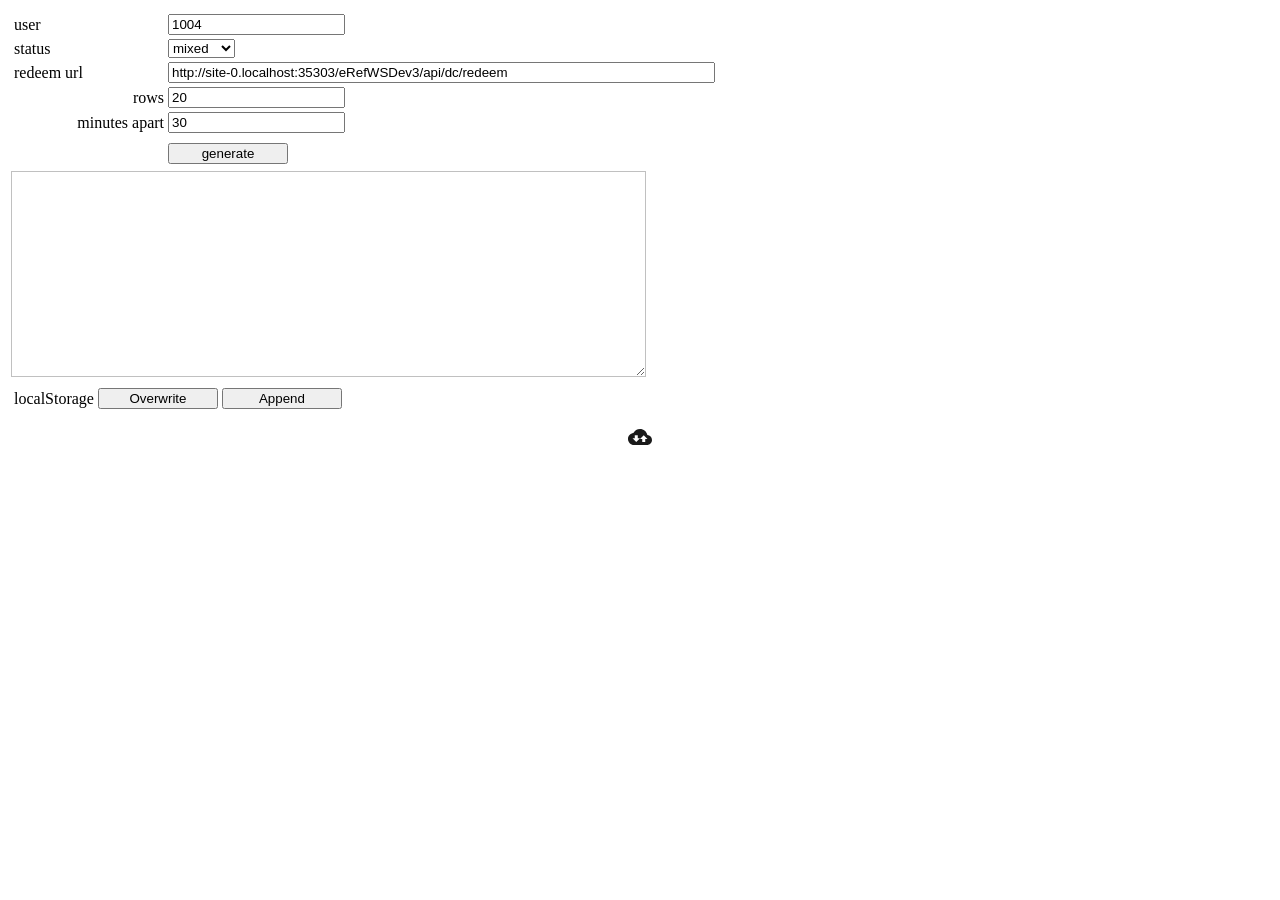
<file: cws/redeemGen.html>
<!DOCTYPE html>
<html lang="en" class="bg-color">

  <head>
    <title>CwS - Provider: redeemGen</title>
    <script type="text/javascript" src="scripts/libraries/jquery-3.3.1.js"></script>
    <style>
        div.label {
            width:150px;
        }
        div.output { font-family: monospace; }
        input.button { width:120px;}
    </style>
  </head>
 
  <body>

    <table style="width:100%;height:100%">
        <tr>
            <td>
                
                <!-- INPUT  -->

                <table>

                    <tr>
                        <td>
                            <div class="label">user</div>
                        </td>
                        <td>
                            <input type="text" class="user" value="1004">
                        </td>
                    </tr>
                    <tr>
                        <td>
                            <div class="label">status</div>
                        </td>
                        <td>
                            <select class="status">
                                <option value="random">mixed</option>
                                <option value="queued">queued</option>
                                <option value="submit">submit</option>
                                <option value="failed">failed</option>
                            </select>
                        </td>
                    </tr>
                    <tr>
                        <td>
                            <div class="label">redeem url</div>
                        </td>
                        <td>
                            <input type="text" class="redeemURL" value="" >
                        </td>
                    </tr>
                    <tr>
                        <td style="text-align:right">
                            <div class="label">rows</div>
                        </td>
                        <td>
                            <input type="text" class="rows" value="20">
                        </td>
                    </tr>
                    <tr>
                        <td style="text-align:right">
                            <div class="label">minutes apart</div>
                        </td>
                        <td>
                            <input type="text" class="minSpread" value="30">
                        </td>
                    </tr>
                </table>

            </td>
        </tr>

        <tr>
            <td>
                <table>
                    <tr>
                        <td>
                            <div class="label"></div>
                        </td>
                        <td>
                            <input type="button" class="button" value="generate" onclick="generate()">
                        </td>
                    </tr>
                </table>
            </td>
        </tr>

        <tr>
            <td>
                
                <!-- OUTPUT  -->

                <!-- <div class="output" style="width:600px;height:100%;min-height:200px;border:1px solid #C0C0C0;overflow: scroll"></div>  -->
                <textarea class="output" style="min-width:50%;height:100%;min-height:200px;border:1px solid #C0C0C0;overflow: scroll"></textarea> 

            </td>
        </tr>

        <tr>
            <td>
                <table>
                    <tr>
                        <td>
                            <div style="text-align:right">localStorage</div>
                        </td>
                        <td>
                                <input type="button" class="button" value="Overwrite" onclick="writeToLocalStorage(true)">
                                <input type="button" class="button" value="Append" onclick="writeToLocalStorage(false)">
                        </td>
                    </tr>
                </table>
            </td>
        </tr>
    </table>

    <script>

        $('input.redeemURL').css ( 'width',  $('textarea.output').css('width').replace('px','') - 90 );

        $('input.redeemURL').val ( location.origin + '/eRefWSDev3/api/dc/redeem')

        if ( localStorage.getItem ('session') )
        {
            $('input.user').val ( JSON.parse(localStorage.getItem ('session')).user )
        }

        http://localhost:8080/eRefWSDev3/api/dc/redeem
    
    function generate()
    {
        var myTemplate = template();
        var myDateTimeSeed = new Date();
        var myResult = '', tmpRow = '';

        for (var i = 1; i <= $('input.rows').val(); i++) 
        {
            myDateTimeSeed = getCalcTime(myDateTimeSeed,$('input.minSpread').val () * -1)
            var myDate = getTodayDate(myDateTimeSeed);
            var myTime = getTimeNow(myDateTimeSeed);
            var myUniqueItm = (new Date() ).toISOString();
    
            tmpRow = myTemplate;

            let newID = generateRandomString(8);
            let rnd8 = generateRandomNumber(8);
            let rnd12 = generateRandomNumber(12);
            let mystatus = ( ($('select.status').val() == 'random') ? getRandomWord('submit,queued,failed',myUniqueItm) : $('select.status').val() );

            tmpRow = tmpRow.replace( /{NEWID}/g, newID );
            tmpRow = tmpRow.replace( /{NUMERIC8}/g, generateRandomNumber(8) );
            tmpRow = tmpRow.replace( /{NUMERIC12}/g, rnd12 );
            tmpRow = tmpRow.replace( /{DATETODAY}/g, myDate );
            tmpRow = tmpRow.replace( /{TIMENOW}/g, myTime );
            tmpRow = tmpRow.replace( /{user}/g, $('input.user').val() );
            tmpRow = tmpRow.replace( /{status}/g, mystatus );
            tmpRow = tmpRow.replace( /{redeemURL}/g, $('input.redeemURL').val() );

            myResult += tmpRow + ',';

        }

        myResult = myResult.substring(myResult,myResult.length-1);

        $('textarea.output').val( (myResult) );

    }

    function getCalcTime(dtmSeed,min)
    {
        return new Date(dtmSeed.getTime() + (min*60000));
    }

    function template()
    {
        return '{  "title":"Voucher: {NUMERIC8} - {DATETODAY} {TIMENOW}.00", "created":"{DATETODAY} {TIMENOW}.00", "owner":"{user}", "id":"{NUMERIC12}", "status":"{status}", "network":false, ' +
             ' "data":{  "payloadJson":{  "countryType":"MZ", "cbdCase":"Y", "clientId":"", "voucherId":"", "cbdEnrollOuId":"", "walkInClientCase":"", "voucherCode":"{NUMERIC8}", "walkIn_birthDistrict":"MZ10", ' +
             ' "walkIn_birthOrder":"2", "walkIn_age":"28", "program":"FPL", "service":"COUNS", "typeOfMethodUser":"CONTINUE", "ownershipOfPhone":"NO", "addressCity":"Cape Town", "addressNeighborhood":"Somerset West", "pointOfReference":"A", "bookPageNumber":"2" ' +
             ' }, ' +
             ' "url":"{redeemURL}", ' +
             ' "actionJson":{   "actionType":"sendToWS", "payloadBody":["voucherCode" ], "payloadHeader":[  "usr","pwd" ], "alertResult":"true", "wsNACase":{  "note":"display message" },' +
             ' "redeemListInsert":"true", "url":"/api/dc/redeem" }}} '
    }

    function getTodayDate(dtmSeed)
    {
        var date = new Date(dtmSeed);
        var month = eval( date.getMonth() ) + 1;
        month = ( month < 10 ) ? "0" + month : month;
        var day = eval( date.getDate() );
        day = ( day < 10 ) ? "0" + day : day;
        return date.getFullYear() + "-" + month + "-" + day;
    }

    function getTimeNow(dtmSeed)
    {
        var d = new Date(dtmSeed),
            h = (d.getHours()<10?'0':'') + d.getHours(),
            m = (d.getMinutes()<10?'0':'') + d.getMinutes(),
            s = (d.getSeconds()<10?'0':'') + d.getSeconds();
        return (h+':'+m+':'+s);
    }

    function generateRandomNumberRange(min_value , max_value) 
    {
        return Math.random() * (max_value-min_value) + min_value ;
    }

    function getRandomWord(slist,anythingRandom)
    {
        var arrL = slist.split(',');
        var i = generateRandomNumberRange(0,arrL.length-1).toFixed(0);
        return arrL[i];
    }

    function generateRandomString(len) {
        var text = "";
        var possible = "ABCDEFGHIJKLMNOPQRSTUVWXYZabcdefghijklmnopqrstuvwxyz0123456789";

        for (var i = 0; i < len; i++)
            text += possible.charAt(Math.floor(Math.random() * possible.length));

        return text;
    }

    function generateRandomNumber(len) {
        var text = "";
        var possible = "0123456789";

        for (var i = 0; i < len; i++)
            text += possible.charAt(Math.floor(Math.random() * possible.length));

        return text;
    }

    function writeToLocalStorage(overwrite)
    {
        if ( overwrite )
        {
            localStorage.setItem( 'redeemList', '{"list":[ ' +  $('textarea.output').val() + ' ] } ' );
        }
        else
        {
            var lsRed = JSON.parse( localStorage.getItem ('redeemList') ) ;

            if ( lsRed && lsRed.list )
            {
                var appList = JSON.parse( '[' + $('textarea.output').val() + ']' );
                var newList = lsRed.list.concat(appList);

                console.log( newList );
                console.log( JSON.stringify( newList ) );

                localStorage.setItem( 'redeemList', '{"list": ' + JSON.stringify( newList ) + ' } ' );
            }
            else
            {
                localStorage.setItem( 'redeemList', '{"list":[ ' +  $('textarea.output').val() + ' ] } ' );
            }

        }
        
    }
    
    </script>


    <style>
    #f1_container {
    position: relative;
    margin: 10px auto;
    width: 24px;
    height: 24px;
    z-index: 1;
    }
    #f1_container {
    perspective: 1000;
    }
    #f1_card {
    width: 100%;
    height: 100%;
    transform-style: preserve-3d;
    transition: all 1.0s linear;
    }
    #f1_container:hover #f1_card {
    transform: rotateY(180deg);
    }
    .face {
    position: absolute;
    width: 100%;
    height: 100%;
    backface-visibility: hidden;
    }
    .face.back {
    display: block;
    transform: rotateY(180deg);
    box-sizing: border-box;
    color: white;
    text-align: center;
    background-color: #fff;
    }
    </style>


    <div id="f1_container">
        <div id="f1_card" class="shadow">
            <div class="front face">
                <img src="img/net.svg"/>
            </div>
            <div class="back face center">
                    <img src="img/net-sync.svg"/>
            </div>
        </div>
    </div>

  </body>

</html>
</file>
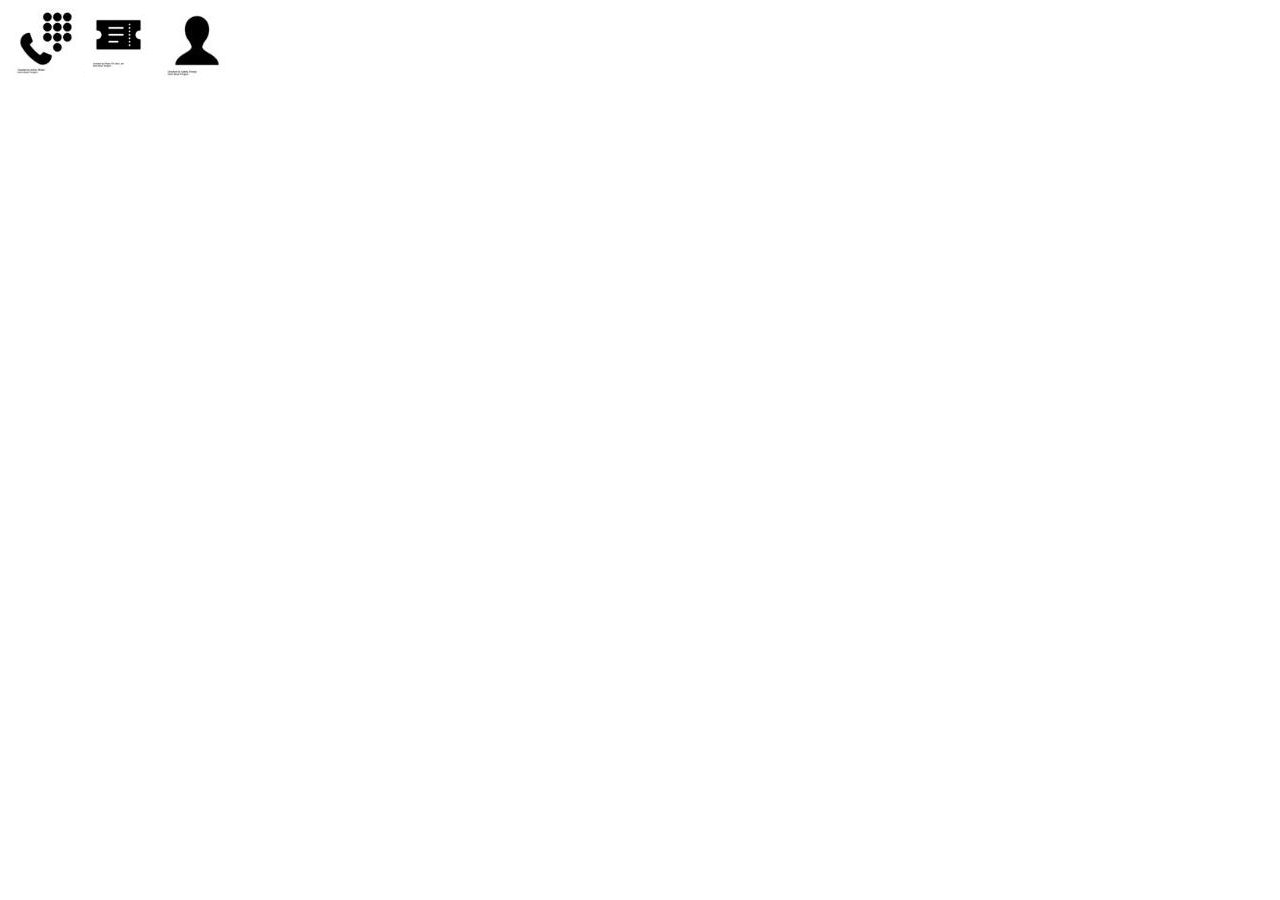
<file: cws-dev/images/test.html>
<html>
    <head>
        <style>
            .selectionDiv 
            {
                display: inline-block;
                cursor: pointer;                
            }
            .selectionDiv:hover
            {
                background-color: gray;
            }
            
        </style>
    </head>
    <body>

        <div id="mainDiv">

            <div class="selectionDiv"><img src="searchByPhone.jpg"></div>
            <div class="selectionDiv"><img src="searchByVoucher.jpg"></div>
            <div class="selectionDiv"><img src="searchByWalkIn.jpg"></div>
        </div>
    </body>
</html>
</file>
